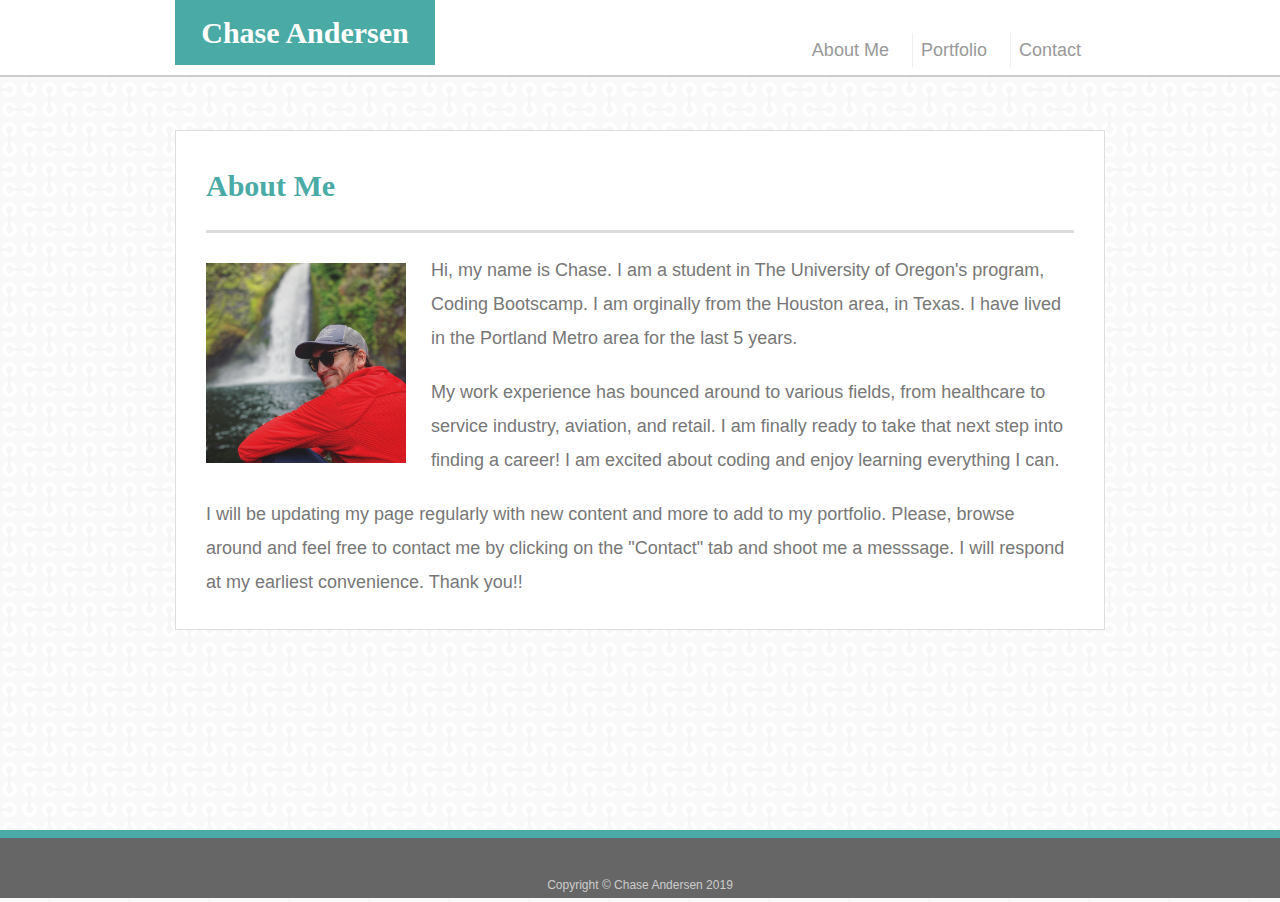
<file: index.html>
<!doctype html>
<html lang="en-us">

<head>
  
  <meta name="viewport" content="width=device-width, initial-scale=1.0">
  <meta charset="UTF-8">
  
  <title>About | Chase Andersen</title>
  <link rel="stylesheet" href="https://stackpath.bootstrapcdn.com/bootstrap/4.3.1/css/bootstrap.min.css" integrity="sha384-ggOyR0iXCbMQv3Xipma34MD+dH/1fQ784/j6cY/iJTQUOhcWr7x9JvoRxT2MZw1T" crossorigin="anonymous">
<link rel="stylesheet" type="text/css" href="assets/css/style.css">
</head>

<body>

  <header id="masthead">
    <div class="container">
      <a href="index.html" id="logo">Chase Andersen</a>

      <nav class="navbar navbar-expand-lg navbar-info">
        <button class="navbar-toggler" type="button" data-toggle="collapse" data-target="#navbarNavAltMarkup" aria-controls="navbarNavAltMarkup" aria-expanded="false" aria-label="Toggle navigation">
          <span class="navbar-toggler-icon"></span>
        </button>
        <div class="collapse navbar-collapse" id="navbarNavAltMarkup">
          <div class="navbar-nav">
            <a class="nav-item nav-link active" href="index.html">About Me</a>
            <a class="nav-item nav-link" href="portfolio.html">Portfolio</a>
            <a class="nav-item nav-link" href="contact.html">Contact</a>
          </div>
        </div>
      </nav>

    </div>
  </header>

  <div id="main-container" class="container">
    <section class="main-section">
      <h1>About Me</h1>

      <img src="assets/images/waterfall.JPG" class="auth-image" alt="Chase Andersen">

      <p>Hi, my name is Chase. I am a student in The University of Oregon's program, Coding Bootscamp. I am orginally from the Houston area, in Texas. I have lived in the Portland Metro area for the last 5 years.</p>

      <p>My work experience has bounced around to various fields, from healthcare to service industry, aviation, and retail. I am finally ready to take that next step into finding a career! I am excited about coding and enjoy learning everything I can.</p>

      <p>I will be updating my page regularly with new content and more to add to my portfolio. Please, browse around and feel free to contact me by clicking on the "Contact" tab and shoot me a messsage. I will respond at my earliest convenience. Thank you!!</p>

    </section>

  </div>

  <footer>
    <div class="container">
      Copyright &copy; Chase Andersen 2019
    </div>
  </footer>
  <script src="https://code.jquery.com/jquery-3.3.1.slim.min.js" integrity="sha384-q8i/X+965DzO0rT7abK41JStQIAqVgRVzpbzo5smXKp4YfRvH+8abtTE1Pi6jizo" crossorigin="anonymous"></script>
    <script src="https://cdnjs.cloudflare.com/ajax/libs/popper.js/1.14.7/umd/popper.min.js" integrity="sha384-UO2eT0CpHqdSJQ6hJty5KVphtPhzWj9WO1clHTMGa3JDZwrnQq4sF86dIHNDz0W1" crossorigin="anonymous"></script>
    <script src="https://stackpath.bootstrapcdn.com/bootstrap/4.3.1/js/bootstrap.min.js" integrity="sha384-JjSmVgyd0p3pXB1rRibZUAYoIIy6OrQ6VrjIEaFf/nJGzIxFDsf4x0xIM+B07jRM" crossorigin="anonymous"></script>
</body>

</html>
</file>
<file: assets/css/style.css>
body {
    font-family: Arial, "Helvetica Neue", Helvetica, sans-serif;
    font-size: 18px;
    line-height: 34px;
    color: #777777;
    background: url("../images/connect.png");
  }
  
  * {
    box-sizing: border-box;
  }
  
 

  
  
  .container {
    width: 100%;
    max-width: 960px;
    margin: 0 auto;
    clear: both;
  }
  
  h1,h2,h3,p {
    margin-bottom: 20px;
  }
  
  p:last-child {
    margin-bottom: 0;
  }
  
  h1,h2,h3 {
    font-family: Georgia, Times, "Times New Roman", serif;
    font-weight: 700;
    color: #4aaaa5;
  }
  
  h1 {
    padding-bottom: 20px;
    font-size: 30px;
    line-height: 49px;
    border-bottom: 3px solid #dddddd;
  }
  
  h2,h3 {
    font-size: 22px;
  }
  





  
  #masthead {
    position: fixed;
    z-index: 70;
    width: 100%;
    margin: 0 0 20px;
    overflow: auto;
    color: #ffffff;
    background: #ffffff;
    border-bottom: 2px solid #cccccc;
  }
  
  #logo {
    float: left;
    width: 260px;
    height: 65px;
    font-family: Georgia, Times, "Times New Roman", serif;
    font-size: 30px;
    font-weight: 700;
    line-height: 65px;
    color: #ffffff;
    text-align: center;
    text-decoration: none;
    background: #4aaaa5;
  }
  
  nav {
    float: right;
    margin-top: 25px;
  }
  
  nav a {
    display: inline-block;
    padding-left: 15px;
    margin-left: 15px;
    line-height: 18px;
    color: #999;
    text-decoration: none;
    border-left: 1px solid #efefef;
  }
  
  nav a:first-child {
    border-left: 0 none;
  }
  
 




  
  footer {
    padding: 30px 0;
    clear: both;
    font-size: 12px;
    color: #ffffff;
    color: #cccccc;
    text-align: center;
    background: #666666;
    border-top: 8px solid #4aaaa5;
    height: 50px;
  }
  
  h3, h2 {
    padding-bottom: 20px;
    margin-bottom: 15px;
    line-height: 22px;
    border-bottom: 2px solid #eeeeee;
  }
  

  




  
  #main-container {
    padding-top: 130px;
    min-height: calc(100vh - 70px);
  }
  
  .main-section {
    float: left;
    width: 100%;
    max-width: 960px;
    padding: 30px;
    margin: 0 0 40px;
    background: #ffffff;
    border: 1px solid #dddddd;
  }
  
 



  
  
  .work {
    position: relative;
    float: left;
    width: 274px;
    margin: 20px 0 20px;
    overflow: auto;
  }
  
  .work:nth-child(even) {
    margin-right: 40px;
  }
  
  .work img {
    width: 100%;
    border: 0 none;
    opacity: 0.8;
  }
  
  .work h3 {
    position: absolute;
    bottom: 20px;
    width: 100%;
    padding: 15px;
    margin-bottom: 0;
    line-height: 30px;
    color: #ffffff;
    text-align: center;
    background: #4aaaa5;
    border-bottom: 0;
  }
  
  .auth-image {
    float: left;
    width: 200px;
    height: auto;
    margin-top: 10px;
    margin-right: 25px;
  }
  
 
  
  #contact-form ul {
    margin-bottom: 20px;
  }
  
  #contact-form li {
    margin-bottom: 10px;
  }
  
  label,
  input[type=text],
  input[type=email],
  textarea {display: block;
    width: 100%;
  }
  
  input[type=text],
  input[type=email],
  textarea { height: 35px; 
    padding: 0 10px; 
    font-size: 14px;
    border: 1px solid #dddddd;
  }
  
  textarea {
    height: 200px;
  }
  
  input[type=submit] {
    padding: 10px 30px;
    font-size: 18px;
    color: #ffffff;
    background: #4aaaa5;
    border: 0 none;
  }
</file>
